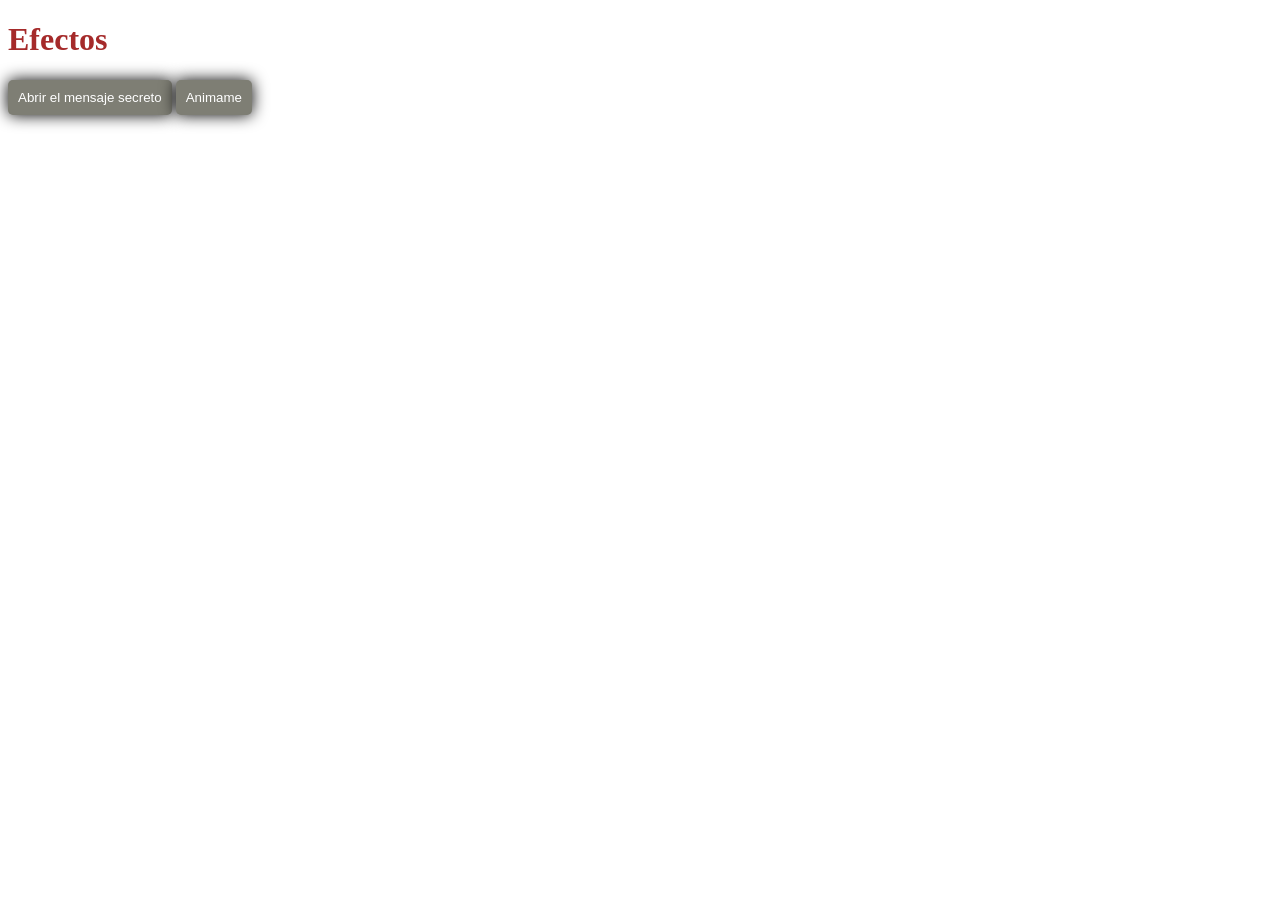
<file: index.html>
<!DOCTYPE html>
<html lang="en">
<head>
    <meta charset="UTF-8">
    <meta http-equiv="X-UA-Compatible" content="IE=edge">
    <meta name="viewport" content="width=device-width, initial-scale=1.0">
    <title>Document</title>
    <script src="https://code.jquery.com/jquery-3.6.3.min.js" integrity="sha256-pvPw+upLPUjgMXY0G+8O0xUf+/Im1MZjXxxgOcBQBXU=" crossorigin="anonymous"></script>
    
    <link rel="stylesheet" href="style.css">
</head>
<body>
    <h1>Efectos</h1>

    <!-- <button id="mostrar">
        Mostrar
    </button>
    <button id="ocultar">
        Ocultar
    </button> -->

    <button id="todoEnUno">
        Abrir el mensaje secreto
    </button>


    <button id="animar">
        Animame
    </button>

    <div id="caja">
        Chupenmé la pija
    </div>

    <script src="./js/04-efectos.js"></script>

</body>
</head>
</file>
<file: style.css>
#caja{
    width: 300px;
    height: 50px;
    border: none;
    background-color: #e6e679;
    text-align: center;
    transition: all 300ms ease-in-out;
    line-height: 50px;
    color: rgb(67, 67, 67);
    font-family: Verdana, Geneva, Tahoma, sans-serif;
    margin-top: 20px;
    display: none;
    border-radius: 10px;
    filter: drop-shadow(0 0 8px black);
}


#todoEnUno{
    background-color: #7e7e74 ;
    border-radius: 5px;
    border: none;
    filter: drop-shadow(0 0 8px black);
    color: white;
    padding: 10px;
    font-family: Verdana, Geneva, Tahoma, sans-serif;
    cursor: pointer;
}

#animar{
    background-color: #7e7e74 ;
    border-radius: 5px;
    border: none;
    filter: drop-shadow(0 0 8px black);
    color: white;
    padding: 10px;
    font-family: Verdana, Geneva, Tahoma, sans-serif;
    cursor: pointer;
}



h1{
    font-family: verdana;

    color: brown;
    
}
</file>
